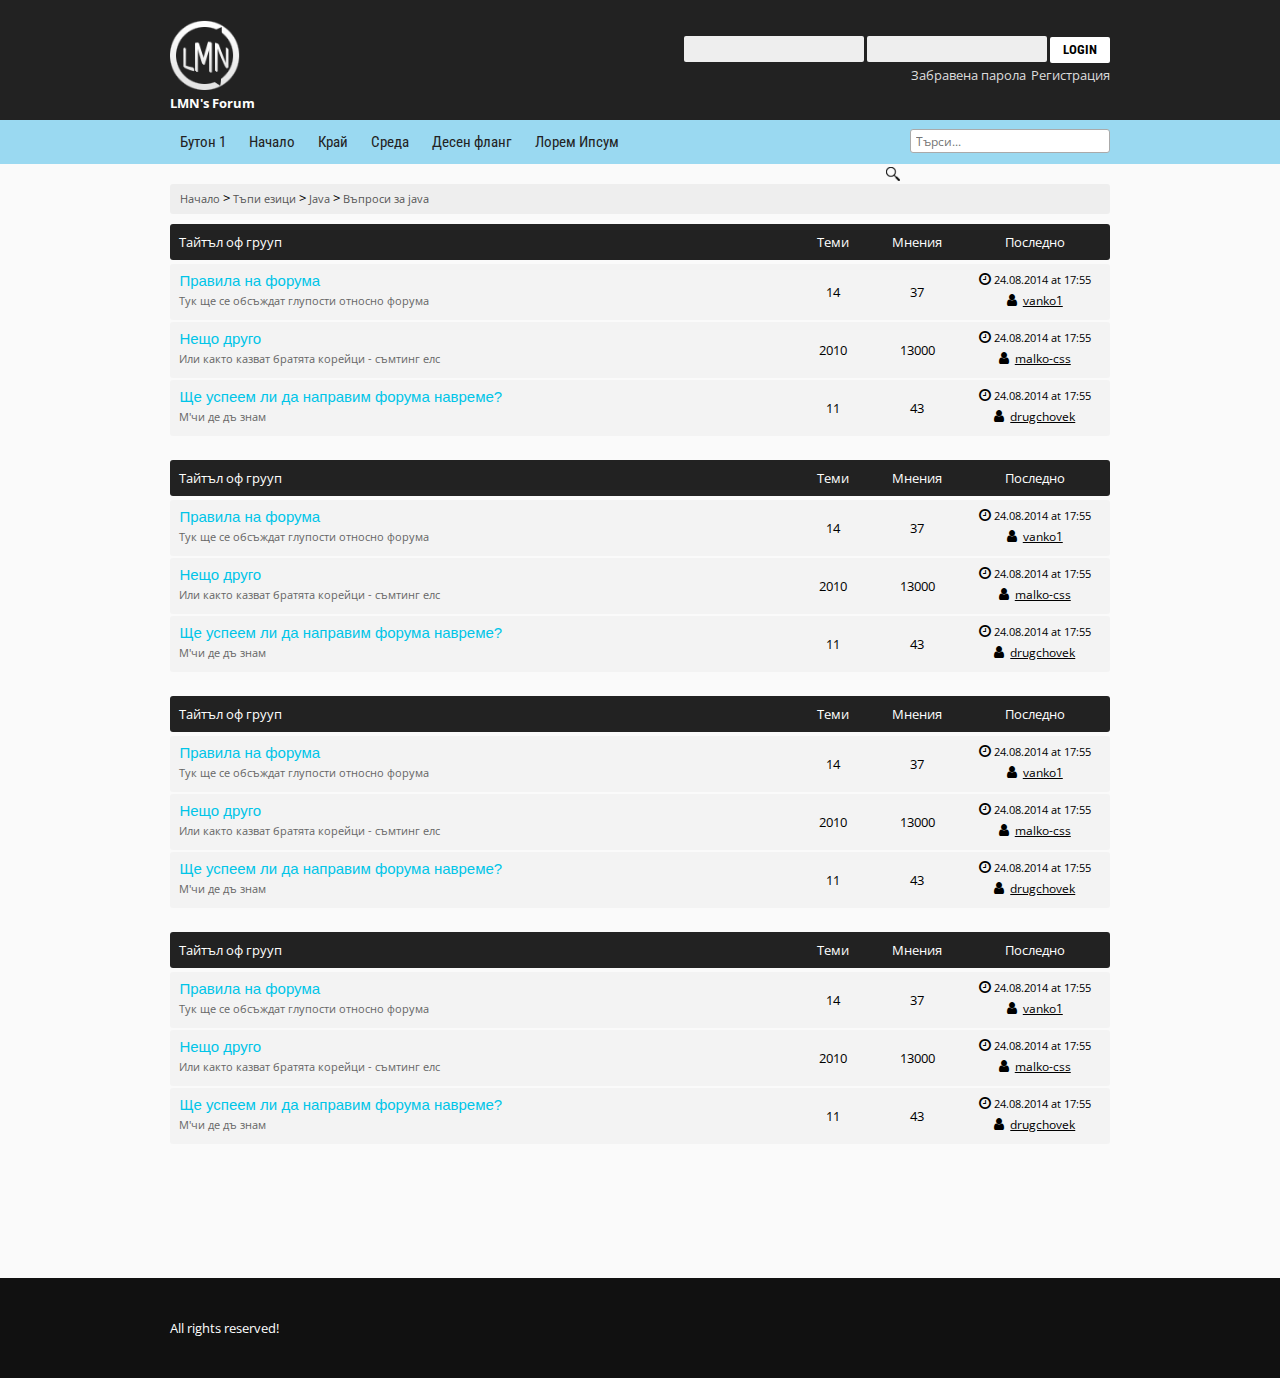
<file: Design/index.html>
<!DOCTYPE html>
<html>
<head lang="en">
    <meta charset="UTF-8">
    <link rel="stylesheet" type="text/css" href="styles/style.css">
    <link rel="stylesheet" type="text/css" href="styles/header-styles.css">
    <link rel="stylesheet" type="text/css" href="styles/nav-styles.css">
    <link rel="stylesheet" type="text/css" href="styles/main-style.css">
    <link rel="stylesheet" type="text/css" href="styles/responsive.css">
    <link href="//maxcdn.bootstrapcdn.com/font-awesome/4.1.0/css/font-awesome.min.css" rel="stylesheet">

    <link href='http://fonts.googleapis.com/css?family=Open+Sans' rel='stylesheet' type='text/css'>
    <title><?php ?></title>
</head>
<body>

<header>
    <div id="head-content">
        <div id="logo">
            <a href="#"><img src="images/samplelogo.png"></a>
            <h3>LMN's Forum</h3>
        </div>
        <div id="head-login">
            <form method="post">
                <label></label>
                <input type="text" name="username" id="username">
                <input type="password" name="password" id="password">
                <input type="submit" name="submit" id="submit" value="Login">
                <br>
                <span><a href="#">Регистрация</a></span>
                <span><a href="#">Забравена парола</a></span>
            </form>

        </div>
    </div>
</header>

<!-- ------------------------------------------ -->

<nav>
    <div id="nav-content">
        <ul>
            <li><a href="#">Бутон 1</a></li>
            <li><a href="#">Начало</a></li>
            <li><a href="#">Край</a></li>
            <li><a href="#">Среда</a></li>
            <li><a href="#">Десен фланг</a></li>
            <li><a href="#">Лорем Ипсум</a></li>
        </ul>
        <div class="search-holder">
            <form>
                <input type="text" name="search" placeholder="Търси...">
                <input type="submit" name="search" value= " ">
            </form>
        </div>
    </div>
</nav>

<!-- ------------------------------------------ -->

<main>
    <div id="where-am-i">
        <ul>
            <li><a href="#">Начало</a></li> >
            <li><a href="#">Тъпи езици</a></li> >
            <li><a href="#">Java</a></li> >
            <li><a href="#">Въпроси за java</a></li>
        </ul>
    </div>
    <div id="forum">
        <ul class="group">
            <li class="group-head">
                <ul>
                    <li>Тайтъл оф грууп</li>
                    <li>Теми</li>
                    <li>Мнения</li>
                    <li>Последно</li>
                </ul>
            </li>
            <li class="group-body">
                <ul>
                    <li>
                        <h3><a href="#">Правила на форума</a></h3>
                        <span>Тук ще се обсъждат глупости относно форума</span>
                    </li>
                    <li>14</li>
                    <li>37</li>
                    <li>
                        <span class="date-of-last"><span class="fa fa-clock-o"></span>24.08.2014 at 17:55</span>
                        <span class="user-of-last"><span class="fa fa-user"></span> <a href="#">vanko1</a></span>
                    </li>
                </ul>
                <ul>
                    <li>
                        <h3><a href="#">Нещо друго</a></h3>
                        <span>Или както казват братята корейци - съмтинг елс</span>
                    </li>
                    <li>2010</li>
                    <li>13000</li>
                    <li>
                        <span class="date-of-last"><span class="fa fa-clock-o"></span>24.08.2014 at 17:55</span>
                        <span class="user-of-last"><span class="fa fa-user"></span> <a href="#">malko-css</a></span>
                    </li>
                </ul>
                <ul>
                    <li>
                        <h3><a href="#">Ще успеем ли да направим форума навреме?</a></h3>
                        <span>М'чи де дъ знам</span>
                    </li>
                    <li>11</li>
                    <li>43</li>
                    <li>
                        <span class="date-of-last"><span class="fa fa-clock-o"></span>24.08.2014 at 17:55</span>
                        <span class="user-of-last"><span class="fa fa-user"></span> <a href="#">drugchovek</a></span>
                    </li>
                </ul>


            </li>
            <li class="group-foot"></li>
        </ul>
        <ul class="group">
            <li class="group-head">
                <ul>
                    <li>Тайтъл оф грууп</li>
                    <li>Теми</li>
                    <li>Мнения</li>
                    <li>Последно</li>
                </ul>
            </li>
            <li class="group-body">
                <ul>
                    <li>
                        <h3><a href="#">Правила на форума</a></h3>
                        <span>Тук ще се обсъждат глупости относно форума</span>
                    </li>
                    <li>14</li>
                    <li>37</li>
                    <li>
                        <span class="date-of-last"><span class="fa fa-clock-o"></span>24.08.2014 at 17:55</span>
                        <span class="user-of-last"><span class="fa fa-user"></span> <a href="#">vanko1</a></span>
                    </li>
                </ul>
                <ul>
                    <li>
                        <h3><a href="#">Нещо друго</a></h3>
                        <span>Или както казват братята корейци - съмтинг елс</span>
                    </li>
                    <li>2010</li>
                    <li>13000</li>
                    <li>
                        <span class="date-of-last"><span class="fa fa-clock-o"></span>24.08.2014 at 17:55</span>
                        <span class="user-of-last"><span class="fa fa-user"></span> <a href="#">malko-css</a></span>
                    </li>
                </ul>
                <ul>
                    <li>
                        <h3><a href="#">Ще успеем ли да направим форума навреме?</a></h3>
                        <span>М'чи де дъ знам</span>
                    </li>
                    <li>11</li>
                    <li>43</li>
                    <li>
                        <span class="date-of-last"><span class="fa fa-clock-o"></span>24.08.2014 at 17:55</span>
                        <span class="user-of-last"><span class="fa fa-user"></span> <a href="#">drugchovek</a></span>
                    </li>
                </ul>


            </li>
            <li class="group-foot"></li>
        </ul>
        <ul class="group">
            <li class="group-head">
                <ul>
                    <li>Тайтъл оф грууп</li>
                    <li>Теми</li>
                    <li>Мнения</li>
                    <li>Последно</li>
                </ul>
            </li>
            <li class="group-body">
                <ul>
                    <li>
                        <h3><a href="#">Правила на форума</a></h3>
                        <span>Тук ще се обсъждат глупости относно форума</span>
                    </li>
                    <li>14</li>
                    <li>37</li>
                    <li>
                        <span class="date-of-last"><span class="fa fa-clock-o"></span>24.08.2014 at 17:55</span>
                        <span class="user-of-last"><span class="fa fa-user"></span> <a href="#">vanko1</a></span>
                    </li>
                </ul>
                <ul>
                    <li>
                        <h3><a href="#">Нещо друго</a></h3>
                        <span>Или както казват братята корейци - съмтинг елс</span>
                    </li>
                    <li>2010</li>
                    <li>13000</li>
                    <li>
                        <span class="date-of-last"><span class="fa fa-clock-o"></span>24.08.2014 at 17:55</span>
                        <span class="user-of-last"><span class="fa fa-user"></span> <a href="#">malko-css</a></span>
                    </li>
                </ul>
                <ul>
                    <li>
                        <h3><a href="#">Ще успеем ли да направим форума навреме?</a></h3>
                        <span>М'чи де дъ знам</span>
                    </li>
                    <li>11</li>
                    <li>43</li>
                    <li>
                        <span class="date-of-last"><span class="fa fa-clock-o"></span>24.08.2014 at 17:55</span>
                        <span class="user-of-last"><span class="fa fa-user"></span> <a href="#">drugchovek</a></span>
                    </li>
                </ul>


            </li>
            <li class="group-foot"></li>
        </ul>
        <ul class="group">
            <li class="group-head">
                <ul>
                    <li>Тайтъл оф грууп</li>
                    <li>Теми</li>
                    <li>Мнения</li>
                    <li>Последно</li>
                </ul>
            </li>
            <li class="group-body">
                <ul>
                    <li>
                        <h3><a href="#">Правила на форума</a></h3>
                        <span>Тук ще се обсъждат глупости относно форума</span>
                    </li>
                    <li>14</li>
                    <li>37</li>
                    <li>
                        <span class="date-of-last"><span class="fa fa-clock-o"></span>24.08.2014 at 17:55</span>
                        <span class="user-of-last"><span class="fa fa-user"></span> <a href="#">vanko1</a></span>
                    </li>
                </ul>
                <ul>
                    <li>
                        <h3><a href="#">Нещо друго</a></h3>
                        <span>Или както казват братята корейци - съмтинг елс</span>
                    </li>
                    <li>2010</li>
                    <li>13000</li>
                    <li>
                        <span class="date-of-last"><span class="fa fa-clock-o"></span>24.08.2014 at 17:55</span>
                        <span class="user-of-last"><span class="fa fa-user"></span> <a href="#">malko-css</a></span>
                    </li>
                </ul>
                <ul>
                    <li>
                        <h3><a href="#">Ще успеем ли да направим форума навреме?</a></h3>
                        <span>М'чи де дъ знам</span>
                    </li>
                    <li>11</li>
                    <li>43</li>
                    <li>
                        <span class="date-of-last"><span class="fa fa-clock-o"></span>24.08.2014 at 17:55</span>
                        <span class="user-of-last"><span class="fa fa-user"></span> <a href="#">drugchovek</a></span>
                    </li>
                </ul>


            </li>
            <li class="group-foot"></li>
        </ul>


    </div>
</main>

<!-- ------------------------------------------ -->

<footer>
    <div id="foot-content">
        All rights reserved!
    </div>
</footer>

</body>
</html>
</file>
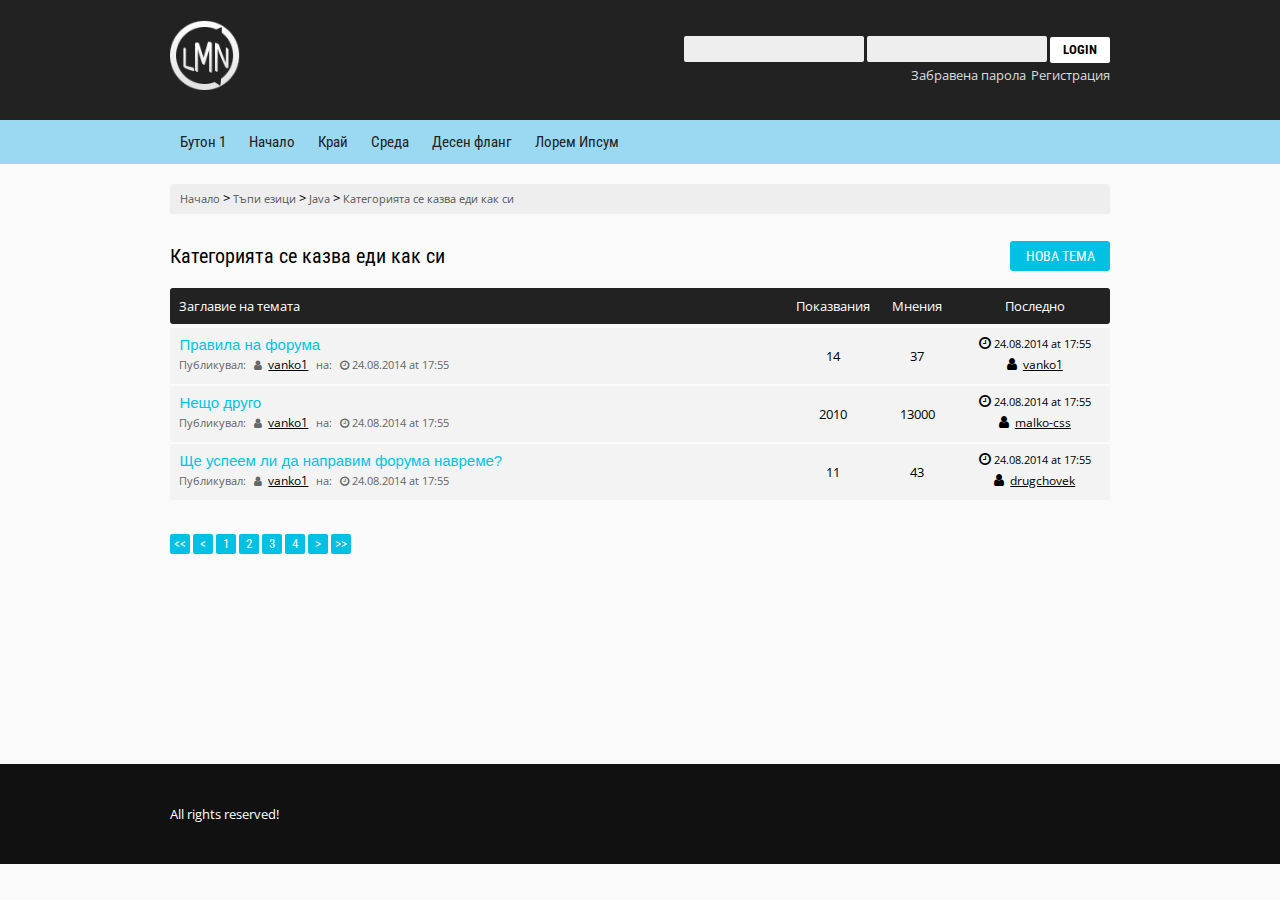
<file: Design/category.html>
<!DOCTYPE html>
<html>
<head lang="en">
    <meta charset="UTF-8">
    <link rel="stylesheet" type="text/css" href="styles/style.css">
    <link rel="stylesheet" type="text/css" href="styles/header-styles.css">
    <link rel="stylesheet" type="text/css" href="styles/nav-styles.css">
    <link rel="stylesheet" type="text/css" href="styles/main-style.css">
    <link rel="stylesheet" type="text/css" href="styles/responsive.css">
    <link href="//maxcdn.bootstrapcdn.com/font-awesome/4.1.0/css/font-awesome.min.css" rel="stylesheet">

    <link href='http://fonts.googleapis.com/css?family=Open+Sans' rel='stylesheet' type='text/css'>
    <title>This is our layout</title>
</head>
<body>

<header>
    <div id="head-content">
        <div id="logo">
            <a href="#"><img src="images/samplelogo.png"></a>
        </div>
        <div id="head-login">
            <form method="post">
                <label></label>
                <input type="text" name="username" id="username">
                <input type="password" name="password" id="password">
                <input type="submit" name="submit" id="submit" value="Login">
                <br>
                <span><a href="#">Регистрация</a></span>
                <span><a href="#">Забравена парола</a></span>
            </form>

        </div>
    </div>
</header>

<!-- ------------------------------------------ -->

<nav>
    <div id="nav-content">
        <ul>
            <li><a href="#">Бутон 1</a></li>
            <li><a href="#">Начало</a></li>
            <li><a href="#">Край</a></li>
            <li><a href="#">Среда</a></li>
            <li><a href="#">Десен фланг</a></li>
            <li><a href="#">Лорем Ипсум</a></li>
        </ul>
    </div>
</nav>

<!-- ------------------------------------------ -->

<main>
    <div id="where-am-i">
        <ul>
            <li><a href="#">Начало</a></li> >
            <li><a href="#">Тъпи езици</a></li> >
            <li><a href="#">Java</a></li> >
            <li><a href="#">Категорията се казва еди как си</a></li>
        </ul>
    </div>
    <h2 class="category-title">Категорията се казва еди как си</h2>
    <div class="button-holder">
        <a href="#">Нова тема</a>
    </div>
    <div id="forum">
        <ul class="group">
            <li class="group-head">
                <ul>
                    <li>Заглавие на темата</li>
                    <li>Показвания</li>
                    <li>Мнения</li>
                    <li>Последно</li>
                </ul>
            </li>
            <li class="group-body">
                <ul>
                    <li>
                        <h3><a href="#">Правила на форума</a></h3>
                        <span>Публикувал: <span class="user-of-last inlines"><span class="fa fa-user"></span> <a href="#">vanko1</a></span> на: <span class="date-of-last inlines"><span class="fa fa-clock-o"></span>24.08.2014 at 17:55</span></span>
                    </li>
                    <li>14</li>
                    <li>37</li>
                    <li>
                        <span class="date-of-last"><span class="fa fa-clock-o"></span>24.08.2014 at 17:55</span>
                        <span class="user-of-last"><span class="fa fa-user"></span> <a href="#">vanko1</a></span>
                    </li>
                </ul>
                <ul>
                    <li>
                        <h3><a href="#">Нещо друго</a></h3>
                        <span>Публикувал: <span class="user-of-last inlines"><span class="fa fa-user"></span> <a href="#">vanko1</a></span> на: <span class="date-of-last inlines"><span class="fa fa-clock-o"></span>24.08.2014 at 17:55</span></span>
                    </li>
                    <li>2010</li>
                    <li>13000</li>
                    <li>
                        <span class="date-of-last"><span class="fa fa-clock-o"></span>24.08.2014 at 17:55</span>
                        <span class="user-of-last"><span class="fa fa-user"></span> <a href="#">malko-css</a></span>
                    </li>
                </ul>
                <ul>
                    <li>
                        <h3><a href="#">Ще успеем ли да направим форума навреме?</a></h3>
                        <span>Публикувал: <span class="user-of-last inlines"><span class="fa fa-user"></span> <a href="#">vanko1</a></span> на: <span class="date-of-last inlines"><span class="fa fa-clock-o"></span>24.08.2014 at 17:55</span></span>
                    </li>
                    <li>11</li>
                    <li>43</li>
                    <li>
                        <span class="date-of-last"><span class="fa fa-clock-o"></span>24.08.2014 at 17:55</span>
                        <span class="user-of-last"><span class="fa fa-user"></span> <a href="#">drugchovek</a></span>
                    </li>
                </ul>


            </li>
            <li class="group-foot"></li>
        </ul>
    </div>
    <div class="pages">
        <ul>
            <li><a href="#"><<</a></li>
            <li><a href="#"><</a></li>
            <li><a href="#">1</a></li>
            <li><a href="#">2</a></li>
            <li><a href="#">3</a></li>
            <li><a href="#">4</a></li>
            <li><a href="#">></a></li>
            <li><a href="#">>></a></li>
        </ul>
    </div>
</main>

<!-- ------------------------------------------ -->

<footer>
    <div id="foot-content">
        All rights reserved!
    </div>
</footer>

</body>
</html>
</file>
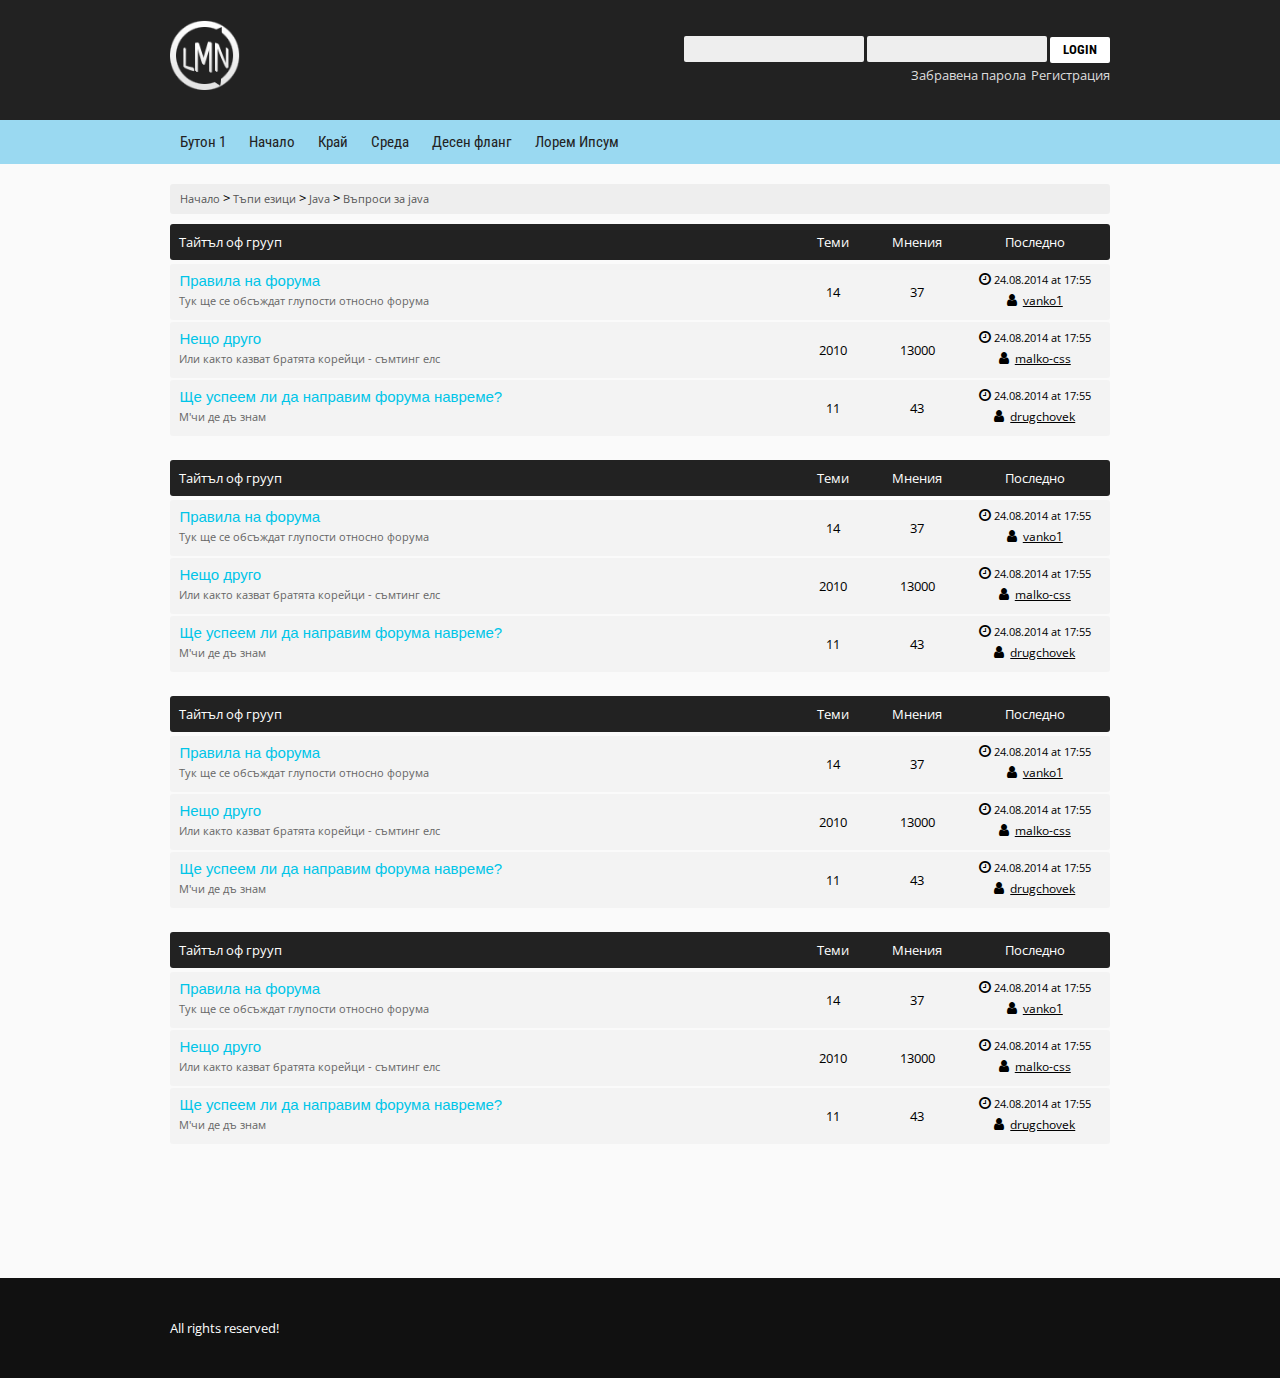
<file: Design/layout.html>
<!DOCTYPE html>
<html>
<head lang="en">
    <meta charset="UTF-8">
    <link rel="stylesheet" type="text/css" href="styles/style.css">
    <link rel="stylesheet" type="text/css" href="styles/header-styles.css">
    <link rel="stylesheet" type="text/css" href="styles/nav-styles.css">
    <link rel="stylesheet" type="text/css" href="styles/main-style.css">
    <link href="//maxcdn.bootstrapcdn.com/font-awesome/4.1.0/css/font-awesome.min.css" rel="stylesheet">

    <link href='http://fonts.googleapis.com/css?family=Open+Sans' rel='stylesheet' type='text/css'>
    <title>This is our layout</title>
</head>
<body>

<header>
    <div id="head-content">
        <div id="logo">
            <a href="#"><img src="images/samplelogo.png"></a>
        </div>
        <div id="head-login">
            <form method="post">
                <label></label>
                <input type="text" name="username" id="username">
                <input type="password" name="password" id="password">
                <input type="submit" name="submit" id="submit" value="Login">
                <br>
                <span><a href="#">Регистрация</a></span>
                <span><a href="#">Забравена парола</a></span>
            </form>

        </div>
    </div>
</header>

<!-- ------------------------------------------ -->

<nav>
    <div id="nav-content">
        <ul>
            <li><a href="#">Бутон 1</a></li>
            <li><a href="#">Начало</a></li>
            <li><a href="#">Край</a></li>
            <li><a href="#">Среда</a></li>
            <li><a href="#">Десен фланг</a></li>
            <li><a href="#">Лорем Ипсум</a></li>
        </ul>
    </div>
</nav>

<!-- ------------------------------------------ -->

<main>
    <div id="where-am-i">
        <ul>
            <li><a href="#">Начало</a></li> >
            <li><a href="#">Тъпи езици</a></li> >
            <li><a href="#">Java</a></li> >
            <li><a href="#">Въпроси за java</a></li>
        </ul>
    </div>
    <div id="forum">
        <ul class="group">
            <li class="group-head">
                <ul>
                    <li>Тайтъл оф грууп</li>
                    <li>Теми</li>
                    <li>Мнения</li>
                    <li>Последно</li>
                </ul>
            </li>
            <li class="group-body">
                <ul>
                    <li>
                        <h3><a href="#">Правила на форума</a></h3>
                        <span>Тук ще се обсъждат глупости относно форума</span>
                    </li>
                    <li>14</li>
                    <li>37</li>
                    <li>
                        <span class="date-of-last"><span class="fa fa-clock-o"></span>24.08.2014 at 17:55</span>
                        <span class="user-of-last"><span class="fa fa-user"></span> <a href="#">vanko1</a></span>
                    </li>
                </ul>
                <ul>
                    <li>
                        <h3><a href="#">Нещо друго</a></h3>
                        <span>Или както казват братята корейци - съмтинг елс</span>
                    </li>
                    <li>2010</li>
                    <li>13000</li>
                    <li>
                        <span class="date-of-last"><span class="fa fa-clock-o"></span>24.08.2014 at 17:55</span>
                        <span class="user-of-last"><span class="fa fa-user"></span> <a href="#">malko-css</a></span>
                    </li>
                </ul>
                <ul>
                    <li>
                        <h3><a href="#">Ще успеем ли да направим форума навреме?</a></h3>
                        <span>М'чи де дъ знам</span>
                    </li>
                    <li>11</li>
                    <li>43</li>
                    <li>
                        <span class="date-of-last"><span class="fa fa-clock-o"></span>24.08.2014 at 17:55</span>
                        <span class="user-of-last"><span class="fa fa-user"></span> <a href="#">drugchovek</a></span>
                    </li>
                </ul>


            </li>
            <li class="group-foot"></li>
        </ul>
        <ul class="group">
            <li class="group-head">
                <ul>
                    <li>Тайтъл оф грууп</li>
                    <li>Теми</li>
                    <li>Мнения</li>
                    <li>Последно</li>
                </ul>
            </li>
            <li class="group-body">
                <ul>
                    <li>
                        <h3><a href="#">Правила на форума</a></h3>
                        <span>Тук ще се обсъждат глупости относно форума</span>
                    </li>
                    <li>14</li>
                    <li>37</li>
                    <li>
                        <span class="date-of-last"><span class="fa fa-clock-o"></span>24.08.2014 at 17:55</span>
                        <span class="user-of-last"><span class="fa fa-user"></span> <a href="#">vanko1</a></span>
                    </li>
                </ul>
                <ul>
                    <li>
                        <h3><a href="#">Нещо друго</a></h3>
                        <span>Или както казват братята корейци - съмтинг елс</span>
                    </li>
                    <li>2010</li>
                    <li>13000</li>
                    <li>
                        <span class="date-of-last"><span class="fa fa-clock-o"></span>24.08.2014 at 17:55</span>
                        <span class="user-of-last"><span class="fa fa-user"></span> <a href="#">malko-css</a></span>
                    </li>
                </ul>
                <ul>
                    <li>
                        <h3><a href="#">Ще успеем ли да направим форума навреме?</a></h3>
                        <span>М'чи де дъ знам</span>
                    </li>
                    <li>11</li>
                    <li>43</li>
                    <li>
                        <span class="date-of-last"><span class="fa fa-clock-o"></span>24.08.2014 at 17:55</span>
                        <span class="user-of-last"><span class="fa fa-user"></span> <a href="#">drugchovek</a></span>
                    </li>
                </ul>


            </li>
            <li class="group-foot"></li>
        </ul>
        <ul class="group">
            <li class="group-head">
                <ul>
                    <li>Тайтъл оф грууп</li>
                    <li>Теми</li>
                    <li>Мнения</li>
                    <li>Последно</li>
                </ul>
            </li>
            <li class="group-body">
                <ul>
                    <li>
                        <h3><a href="#">Правила на форума</a></h3>
                        <span>Тук ще се обсъждат глупости относно форума</span>
                    </li>
                    <li>14</li>
                    <li>37</li>
                    <li>
                        <span class="date-of-last"><span class="fa fa-clock-o"></span>24.08.2014 at 17:55</span>
                        <span class="user-of-last"><span class="fa fa-user"></span> <a href="#">vanko1</a></span>
                    </li>
                </ul>
                <ul>
                    <li>
                        <h3><a href="#">Нещо друго</a></h3>
                        <span>Или както казват братята корейци - съмтинг елс</span>
                    </li>
                    <li>2010</li>
                    <li>13000</li>
                    <li>
                        <span class="date-of-last"><span class="fa fa-clock-o"></span>24.08.2014 at 17:55</span>
                        <span class="user-of-last"><span class="fa fa-user"></span> <a href="#">malko-css</a></span>
                    </li>
                </ul>
                <ul>
                    <li>
                        <h3><a href="#">Ще успеем ли да направим форума навреме?</a></h3>
                        <span>М'чи де дъ знам</span>
                    </li>
                    <li>11</li>
                    <li>43</li>
                    <li>
                        <span class="date-of-last"><span class="fa fa-clock-o"></span>24.08.2014 at 17:55</span>
                        <span class="user-of-last"><span class="fa fa-user"></span> <a href="#">drugchovek</a></span>
                    </li>
                </ul>


            </li>
            <li class="group-foot"></li>
        </ul>
        <ul class="group">
            <li class="group-head">
                <ul>
                    <li>Тайтъл оф грууп</li>
                    <li>Теми</li>
                    <li>Мнения</li>
                    <li>Последно</li>
                </ul>
            </li>
            <li class="group-body">
                <ul>
                    <li>
                        <h3><a href="#">Правила на форума</a></h3>
                        <span>Тук ще се обсъждат глупости относно форума</span>
                    </li>
                    <li>14</li>
                    <li>37</li>
                    <li>
                        <span class="date-of-last"><span class="fa fa-clock-o"></span>24.08.2014 at 17:55</span>
                        <span class="user-of-last"><span class="fa fa-user"></span> <a href="#">vanko1</a></span>
                    </li>
                </ul>
                <ul>
                    <li>
                        <h3><a href="#">Нещо друго</a></h3>
                        <span>Или както казват братята корейци - съмтинг елс</span>
                    </li>
                    <li>2010</li>
                    <li>13000</li>
                    <li>
                        <span class="date-of-last"><span class="fa fa-clock-o"></span>24.08.2014 at 17:55</span>
                        <span class="user-of-last"><span class="fa fa-user"></span> <a href="#">malko-css</a></span>
                    </li>
                </ul>
                <ul>
                    <li>
                        <h3><a href="#">Ще успеем ли да направим форума навреме?</a></h3>
                        <span>М'чи де дъ знам</span>
                    </li>
                    <li>11</li>
                    <li>43</li>
                    <li>
                        <span class="date-of-last"><span class="fa fa-clock-o"></span>24.08.2014 at 17:55</span>
                        <span class="user-of-last"><span class="fa fa-user"></span> <a href="#">drugchovek</a></span>
                    </li>
                </ul>


            </li>
            <li class="group-foot"></li>
        </ul>


    </div>
</main>

<!-- ------------------------------------------ -->

<footer>
    <div id="foot-content">
        All rights reserved!
    </div>
</footer>

</body>
</html>
</file>
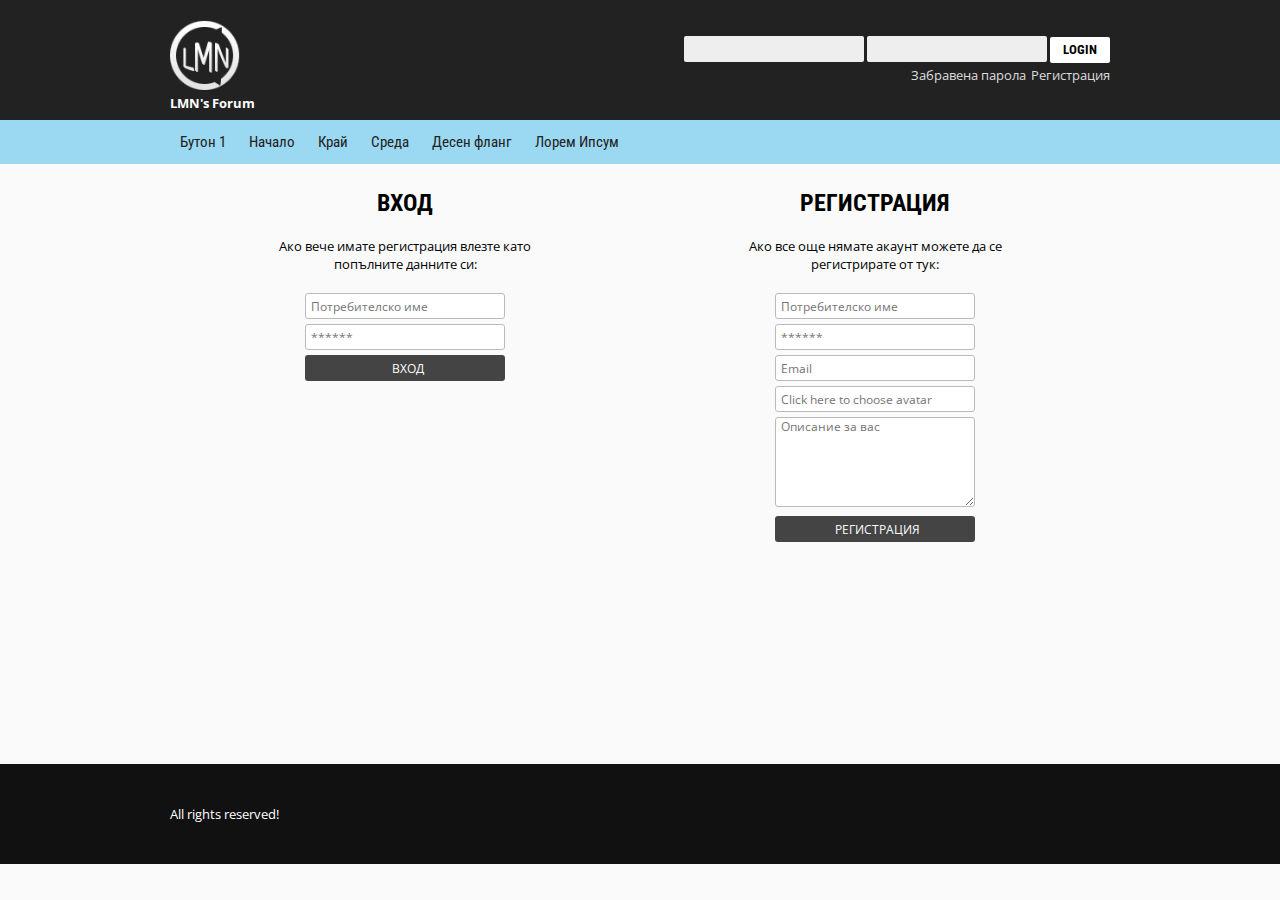
<file: Design/login.html>
<!DOCTYPE html>
<html>
<head lang="en">
    <meta charset="UTF-8">
    <link rel="stylesheet" type="text/css" href="styles/style.css">
    <link rel="stylesheet" type="text/css" href="styles/header-styles.css">
    <link rel="stylesheet" type="text/css" href="styles/nav-styles.css">
    <link rel="stylesheet" type="text/css" href="styles/main-style.css">
    <link rel="stylesheet" type="text/css" href="styles/post-style.css">
    <link rel="stylesheet" type="text/css" href="styles/responsive.css">
    <link href="//maxcdn.bootstrapcdn.com/font-awesome/4.1.0/css/font-awesome.min.css" rel="stylesheet">

    <link href='http://fonts.googleapis.com/css?family=Open+Sans' rel='stylesheet' type='text/css'>
    <title><?php ?></title>
</head>
<body>

<header>
    <div id="head-content">
        <div id="logo">
            <a href="#"><img src="images/samplelogo.png"></a>
            <h3>LMN's Forum</h3>
        </div>
        <div id="head-login">
            <form method="post">
                <label></label>
                <input type="text" name="username" id="username">
                <input type="password" name="password" id="password">
                <input type="submit" name="submit" id="submit" value="Login">
                <br>
                <span><a href="#">Регистрация</a></span>
                <span><a href="#">Забравена парола</a></span>
            </form>

        </div>
    </div>
</header>

<!-- ------------------------------------------ -->

<nav>
    <div id="nav-content">
        <ul>
            <li><a href="#">Бутон 1</a></li>
            <li><a href="#">Начало</a></li>
            <li><a href="#">Край</a></li>
            <li><a href="#">Среда</a></li>
            <li><a href="#">Десен фланг</a></li>
            <li><a href="#">Лорем Ипсум</a></li>
        </ul>
    </div>
</nav>

<!-- ------------------------------------------ -->

<main>
    <div>

    <!--<h2 class="category-title">ЛОГИН / РЕГИСТРАЦИЯ</h2>-->
    <div id="forum">
        <form action="post" class="login-registration">
            <h2 class="form-title">ВХОД</h2>
            <p>Ако вече имате регистрация влезте като попълните данните си:</p>
            <input type="text" name="username" placeholder="Потребителско име"><br />
            <input type="password" name="password" placeholder="******"><br />
            <input type="submit" name="submit" value="ВХОД">
        </form>
        <form action="post" class="login-registration">
            <h2 class="form-title">РЕГИСТРАЦИЯ</h2>
            <p>Ако все още нямате акаунт можете да се регистрирате от тук:</p>
            <input type="text" name="username" placeholder="Потребителско име"><br />
            <input type="password" name="password" placeholder="******"><br />
            <input type="email" name="password" placeholder="Email"><br />
            <div class="file-holder">
                <input type="file" name="avatar">
                <input type="text" name="avatar" placeholder="Click here to choose avatar">
            </div>
            <textarea placeholder="Описание за вас"></textarea><br>
            <input type="submit" name="submit" value="РЕГИСТРАЦИЯ">
        </form>
    </div>
    </div>
</main>

<!-- ------------------------------------------ -->

<footer>
    <div id="foot-content">
        All rights reserved!
    </div>
</footer>

</body>
</html>
</file>
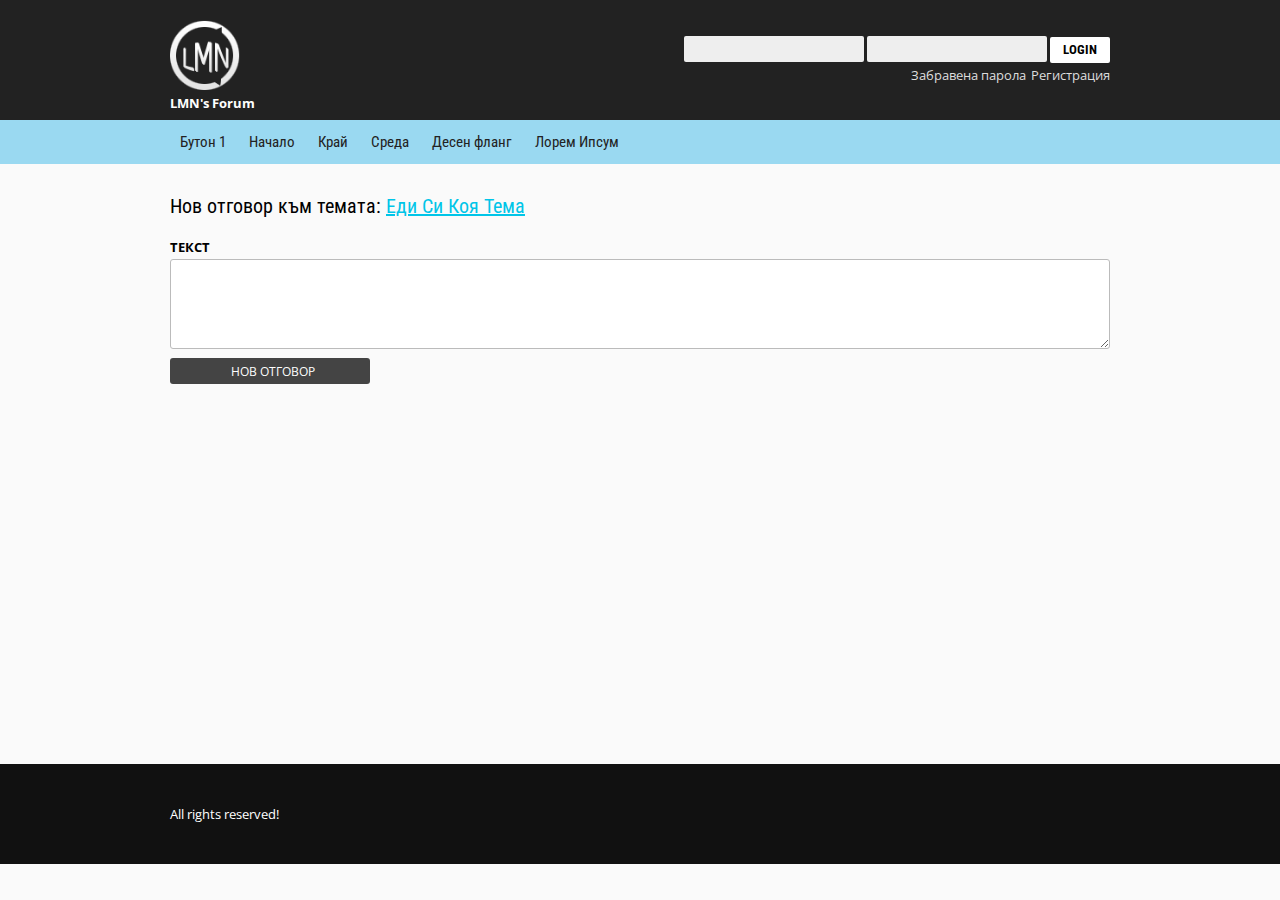
<file: Design/new-response.html>
<!DOCTYPE html>
<html>
<head lang="en">
    <meta charset="UTF-8">
    <link rel="stylesheet" type="text/css" href="styles/style.css">
    <link rel="stylesheet" type="text/css" href="styles/header-styles.css">
    <link rel="stylesheet" type="text/css" href="styles/nav-styles.css">
    <link rel="stylesheet" type="text/css" href="styles/main-style.css">
    <link rel="stylesheet" type="text/css" href="styles/post-style.css">
    <link rel="stylesheet" type="text/css" href="styles/responsive.css">
    <link rel="stylesheet" type="text/css" href="styles/posttopicnew.css">
    <link href="//maxcdn.bootstrapcdn.com/font-awesome/4.1.0/css/font-awesome.min.css" rel="stylesheet">

    <link href='http://fonts.googleapis.com/css?family=Open+Sans' rel='stylesheet' type='text/css'>
    <title><?php ?></title>
</head>
<body>

<header>
    <div id="head-content">
        <div id="logo">
            <a href="#"><img src="images/samplelogo.png"></a>
            <h3>LMN's Forum</h3>
        </div>
        <div id="head-login">
            <form method="post">
                <label></label>
                <input type="text" name="username" id="username">
                <input type="password" name="password" id="password">
                <input type="submit" name="submit" id="submit" value="Login">
                <br>
                <span><a href="#">Регистрация</a></span>
                <span><a href="#">Забравена парола</a></span>
            </form>

        </div>
    </div>
</header>

<!-- ------------------------------------------ -->

<nav>
    <div id="nav-content">
        <ul>
            <li><a href="#">Бутон 1</a></li>
            <li><a href="#">Начало</a></li>
            <li><a href="#">Край</a></li>
            <li><a href="#">Среда</a></li>
            <li><a href="#">Десен фланг</a></li>
            <li><a href="#">Лорем Ипсум</a></li>
        </ul>
    </div>
</nav>

<!-- ------------------------------------------ -->

<main>
    <div>

        <h2 class="category-title">Нов отговор към темата: <a href="#" class="bluetext">Еди Си Коя Тема</a> </h2>
        <div id="forum">
            <form action="post" class="new-topic">
                <div>Текст</div>
                <textarea></textarea>
                <input type="submit" name="submit" value="НОВ ОТГОВОР">
            </form>

        </div>
    </div>
</main>

<!-- ------------------------------------------ -->

<footer>
    <div id="foot-content">
        All rights reserved!
    </div>
</footer>

</body>
</html>
</file>
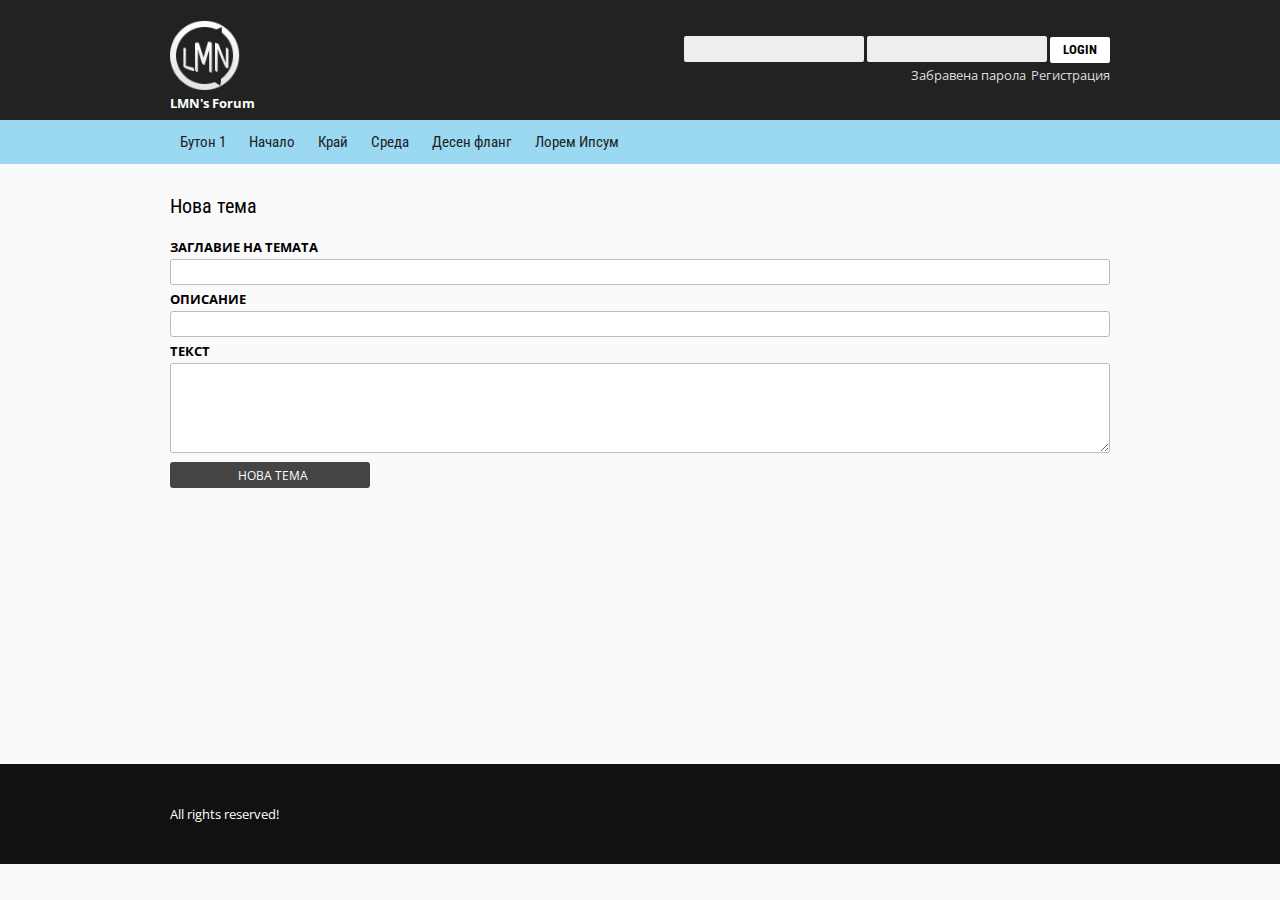
<file: Design/new-topic.html>
<!DOCTYPE html>
<html>
<head lang="en">
    <meta charset="UTF-8">
    <link rel="stylesheet" type="text/css" href="styles/style.css">
    <link rel="stylesheet" type="text/css" href="styles/header-styles.css">
    <link rel="stylesheet" type="text/css" href="styles/nav-styles.css">
    <link rel="stylesheet" type="text/css" href="styles/main-style.css">
    <link rel="stylesheet" type="text/css" href="styles/post-style.css">
    <link rel="stylesheet" type="text/css" href="styles/responsive.css">
    <link rel="stylesheet" type="text/css" href="styles/posttopicnew.css">
    <link href="//maxcdn.bootstrapcdn.com/font-awesome/4.1.0/css/font-awesome.min.css" rel="stylesheet">

    <link href='http://fonts.googleapis.com/css?family=Open+Sans' rel='stylesheet' type='text/css'>
    <title><?php ?></title>
</head>
<body>

<header>
    <div id="head-content">
        <div id="logo">
            <a href="#"><img src="images/samplelogo.png"></a>
            <h3>LMN's Forum</h3>
        </div>
        <div id="head-login">
            <form method="post">
                <label></label>
                <input type="text" name="username" id="username">
                <input type="password" name="password" id="password">
                <input type="submit" name="submit" id="submit" value="Login">
                <br>
                <span><a href="#">Регистрация</a></span>
                <span><a href="#">Забравена парола</a></span>
            </form>

        </div>
    </div>
</header>

<!-- ------------------------------------------ -->

<nav>
    <div id="nav-content">
        <ul>
            <li><a href="#">Бутон 1</a></li>
            <li><a href="#">Начало</a></li>
            <li><a href="#">Край</a></li>
            <li><a href="#">Среда</a></li>
            <li><a href="#">Десен фланг</a></li>
            <li><a href="#">Лорем Ипсум</a></li>
        </ul>
    </div>
</nav>

<!-- ------------------------------------------ -->

<main>
    <div>

        <h2 class="category-title">Нова тема</h2>
        <div id="forum">
            <form action="post" class="new-topic">
                <div>Заглавие на темата</div>
                <input type="text" name="title"><br />
                <div>Описание</div>
                <input type="text" name="short"><br />
                <div>Текст</div>
                <textarea></textarea>
                <input type="submit" name="submit" value="НОВА ТЕМА">
            </form>

        </div>
    </div>
</main>

<!-- ------------------------------------------ -->

<footer>
    <div id="foot-content">
        All rights reserved!
    </div>
</footer>

</body>
</html>
</file>
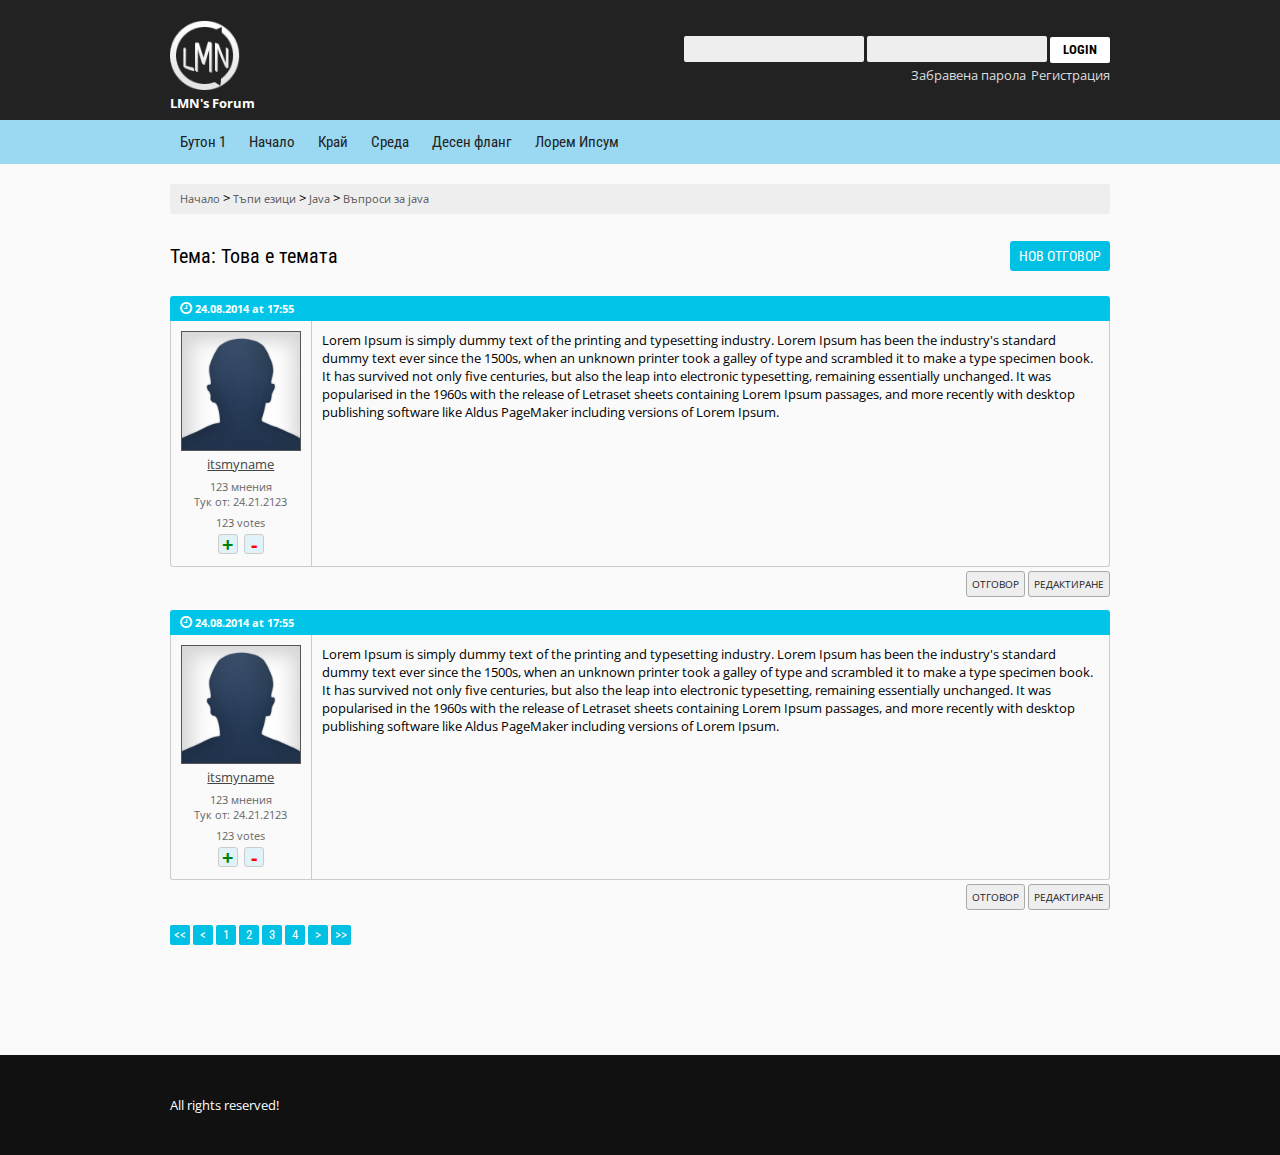
<file: Design/post.html>
<!DOCTYPE html>
<html>
<head lang="en">
    <meta charset="UTF-8">
    <link rel="stylesheet" type="text/css" href="styles/style.css">
    <link rel="stylesheet" type="text/css" href="styles/header-styles.css">
    <link rel="stylesheet" type="text/css" href="styles/nav-styles.css">
    <link rel="stylesheet" type="text/css" href="styles/main-style.css">
    <link rel="stylesheet" type="text/css" href="styles/post-style.css">
    <link rel="stylesheet" type="text/css" href="styles/responsive.css">
    <link href="//maxcdn.bootstrapcdn.com/font-awesome/4.1.0/css/font-awesome.min.css" rel="stylesheet">

    <link href='http://fonts.googleapis.com/css?family=Open+Sans' rel='stylesheet' type='text/css'>
    <title><?php ?></title>
</head>
<body>

<header>
    <div id="head-content">
        <div id="logo">
            <a href="#"><img src="images/samplelogo.png"></a>
            <h3>LMN's Forum</h3>
        </div>
        <div id="head-login">
            <form method="post">
                <label></label>
                <input type="text" name="username" id="username">
                <input type="password" name="password" id="password">
                <input type="submit" name="submit" id="submit" value="Login">
                <br>
                <span><a href="#">Регистрация</a></span>
                <span><a href="#">Забравена парола</a></span>
            </form>

        </div>
    </div>
</header>

<!-- ------------------------------------------ -->

<nav>
    <div id="nav-content">
        <ul>
            <li><a href="#">Бутон 1</a></li>
            <li><a href="#">Начало</a></li>
            <li><a href="#">Край</a></li>
            <li><a href="#">Среда</a></li>
            <li><a href="#">Десен фланг</a></li>
            <li><a href="#">Лорем Ипсум</a></li>
        </ul>
    </div>
</nav>

<!-- ------------------------------------------ -->

<main>
<div id="where-am-i">
    <ul>
        <li><a href="#">Начало</a></li> >
        <li><a href="#">Тъпи езици</a></li> >
        <li><a href="#">Java</a></li> >
        <li><a href="#">Въпроси за java</a></li>
    </ul>
</div>

    <h2 class="category-title">Тема: Това е темата</h2>
    <div class="button-holder">
        <a href="#">Нов отговор</a>
    </div>
<div id="forum">
<ol id="ol-posts">
    <li>
        <header>
            <span class="date-of-last"><span class="fa fa-clock-o"></span>24.08.2014 at 17:55</span>
        </header>
        <div>
            <div>
                <img src="images/asd.jpg">
                <span class="username"><a href="#">itsmyname</a></span>
                <span>123 мнения</span>
                <span>Тук от: 24.21.2123</span>
                <div class="votes">
                    <span>123 votes</span>
                    <span class="voteup"><a href="#">+</a></span><span class="votedown"><a href="#">-</a></span>
                </div>
            </div>
            <div>
                Lorem Ipsum is simply dummy text of the printing and typesetting industry.
                Lorem Ipsum has been the industry's standard dummy text ever since the 1500s, when an unknown printer took a galley of type and scrambled it to make a type specimen book. It has survived not only five centuries, but also the leap into electronic typesetting, remaining essentially unchanged. It was popularised in the 1960s with the release of Letraset sheets containing Lorem Ipsum passages, and more recently with desktop publishing software like Aldus PageMaker including versions of Lorem Ipsum.

            </div>
        </div>

        <footer class="post-buttons">
            <div><a href="#">Отговор</a></div>
            <div><a href="#">Редактиране</a></div>
        </footer>
    </li>
    <li>
        <header>
            <span class="date-of-last"><span class="fa fa-clock-o"></span>24.08.2014 at 17:55</span>
        </header>
        <div>
            <div>
                <img src="images/asd.jpg">
                <span class="username"><a href="#">itsmyname</a></span>
                <span>123 мнения</span>
                <span>Тук от: 24.21.2123</span>
                <div class="votes">
                    <span>123 votes</span>
                    <span class="voteup"><a href="#">+</a></span><span class="votedown"><a href="#">-</a></span>
                </div>
            </div>
            <div>
                Lorem Ipsum is simply dummy text of the printing and typesetting industry.
                Lorem Ipsum has been the industry's standard dummy text ever since the 1500s, when an unknown printer took a galley of type and scrambled it to make a type specimen book. It has survived not only five centuries, but also the leap into electronic typesetting, remaining essentially unchanged. It was popularised in the 1960s with the release of Letraset sheets containing Lorem Ipsum passages, and more recently with desktop publishing software like Aldus PageMaker including versions of Lorem Ipsum.

            </div>
        </div>

        <footer class="post-buttons">
            <div><a href="#">Отговор</a></div>
            <div><a href="#">Редактиране</a></div>
        </footer>
    </li>
</ol>
    <div class="pages">
        <ul>
            <li><a href="#">&lt;&lt;</a></li>
            <li><a href="#">&lt;</a></li>
            <li><a href="#">1</a></li>
            <li><a href="#">2</a></li>
            <li><a href="#">3</a></li>
            <li><a href="#">4</a></li>
            <li><a href="#">&gt;</a></li>
            <li><a href="#">&gt;&gt;</a></li>
        </ul>
    </div>

</div>
</main>

<!-- ------------------------------------------ -->

<footer>
    <div id="foot-content">
        All rights reserved!
    </div>
</footer>

</body>
</html>
</file>
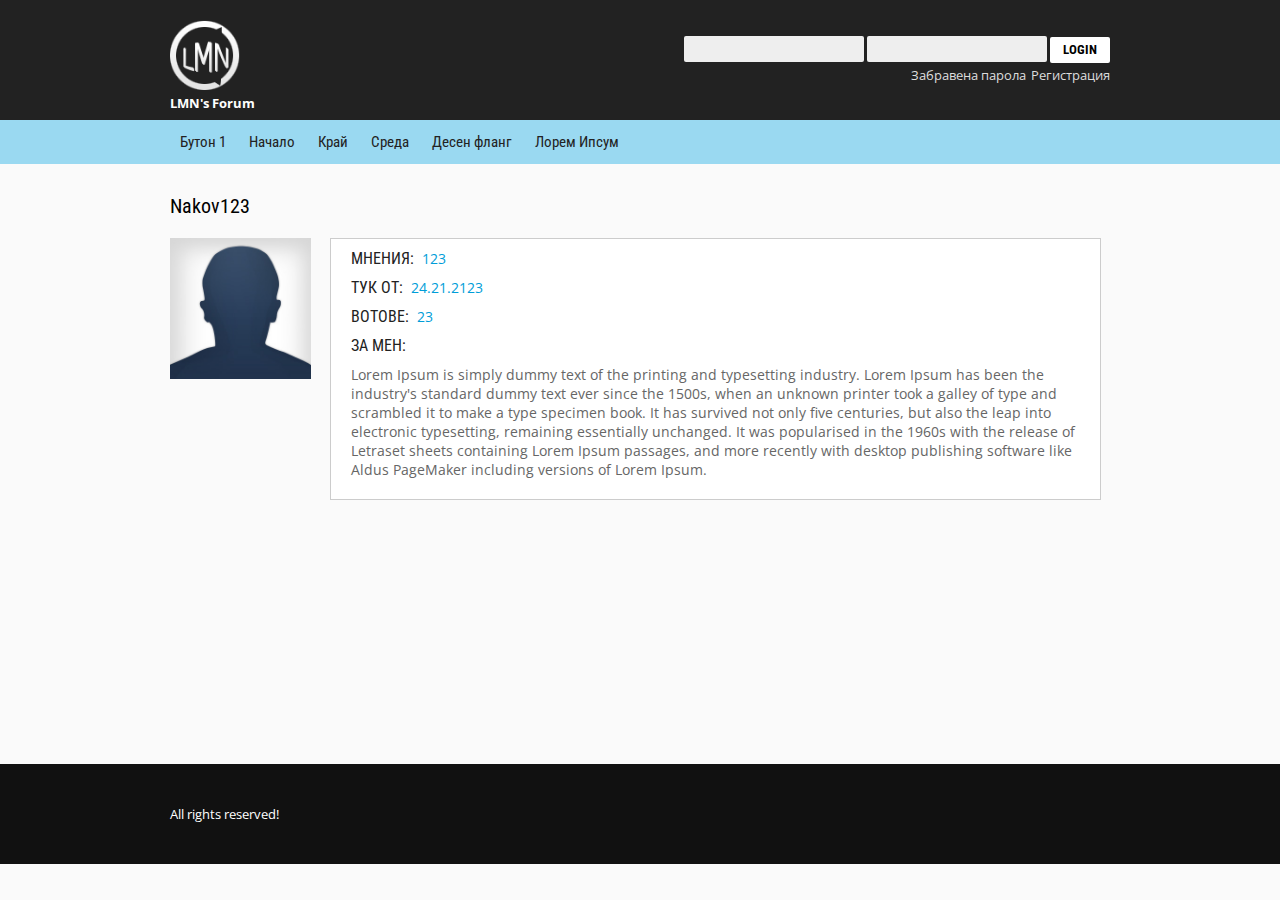
<file: Design/user-page.html>
<!DOCTYPE html>
<html>
<head lang="en">
    <meta charset="UTF-8">
    <link rel="stylesheet" type="text/css" href="styles/style.css">
    <link rel="stylesheet" type="text/css" href="styles/header-styles.css">
    <link rel="stylesheet" type="text/css" href="styles/nav-styles.css">
    <link rel="stylesheet" type="text/css" href="styles/main-style.css">
    <link rel="stylesheet" type="text/css" href="styles/post-style.css">
    <link rel="stylesheet" type="text/css" href="styles/responsive.css">
    <link rel="stylesheet" type="text/css" href="styles/user-style.css">
    <link href="//maxcdn.bootstrapcdn.com/font-awesome/4.1.0/css/font-awesome.min.css" rel="stylesheet">

    <link href='http://fonts.googleapis.com/css?family=Open+Sans' rel='stylesheet' type='text/css'>
    <title><?php ?></title>
</head>
<body>

<header>
    <div id="head-content">
        <div id="logo">
            <a href="#"><img src="images/samplelogo.png"></a>
            <h3>LMN's Forum</h3>
        </div>
        <div id="head-login">
            <form method="post">
                <label></label>
                <input type="text" name="username" id="username">
                <input type="password" name="password" id="password">
                <input type="submit" name="submit" id="submit" value="Login">
                <br>
                <span><a href="#">Регистрация</a></span>
                <span><a href="#">Забравена парола</a></span>
            </form>

        </div>
    </div>
</header>

<!-- ------------------------------------------ -->

<nav>
    <div id="nav-content">
        <ul>
            <li><a href="#">Бутон 1</a></li>
            <li><a href="#">Начало</a></li>
            <li><a href="#">Край</a></li>
            <li><a href="#">Среда</a></li>
            <li><a href="#">Десен фланг</a></li>
            <li><a href="#">Лорем Ипсум</a></li>
        </ul>
    </div>
</nav>

<!-- ------------------------------------------ -->

<main>

    <h2 class="category-title">Nakov123</h2>
    <div id="forum">
        <div id="avatar-holder">
            <img src="images/asd.jpg">
        </div>
        <div id="info-user">
            <div><span class="bigtext">Мнения: </span>123</div>
            <div><span class="bigtext">Тук от: </span>24.21.2123</div>
            <div><span class="bigtext">Вотове: </span>23</div>
            <div><span class="bigtext">За мен: </span></div>
            <div id="expl">
                Lorem Ipsum is simply dummy text of the printing and typesetting industry.
                Lorem Ipsum has been the industry's standard dummy text ever since the 1500s, when an unknown printer took a galley of type and scrambled it to make a type specimen book. It has survived not only five centuries, but also the leap into electronic typesetting, remaining essentially unchanged. It was popularised in the 1960s with the release of Letraset sheets containing Lorem Ipsum passages, and more recently with desktop publishing software like Aldus PageMaker including versions of Lorem Ipsum.
            </div>
        </div>
    </div>
</main>

<!-- ------------------------------------------ -->

<footer>
    <div id="foot-content">
        All rights reserved!
    </div>
</footer>

</body>
</html>
</file>
<file: Design/styles/style.css>
@import url(http://fonts.googleapis.com/css?family=Roboto+Condensed);
@import url(http://fonts.googleapis.com/css?family=Open+Sans);
@import url(http://fonts.googleapis.com/css?family=Lato);
@import url(http://fonts.googleapis.com/css?family=Open+Sans:600);

* {
    margin: 0;
    padding: 0;
    box-sizing: border-box;
    font-family: "Open Sans", sans-serif;
    font-size: 13px;
}
body {
    background-color: #fafafa;
}
body>header{
    height: 120px;
    background-color: #222222;
    width: 100%;
}
#head-content, #nav-content, #foot-content {
    max-width: 960px;
    margin: 0 auto;
    color: white;
    padding: 0 10px;
}
body>nav{
    height: 44px;
    background-color: #9ad9f1;
    width: 100%;
}
body>main {
    max-width: 960px;
    min-height: 500px;
    margin: 0 auto;
    padding: 10px;
    background-color: #fafafa;
}
body>footer{
    height: 100px;
    background-color: #111111;
    width: 100%;
    margin: 100px 0 0 0;
}
#foot-content {
    line-height: 100px;
}
</file>
<file: Design/styles/header-styles.css>
#logo {
    float: left;
}
#logo img {
    max-width: 70px;
    max-height: 70px;
    margin-top: 20px;
}
#head-login {
    float:right;
}
#head-login form{
    margin-top: 36px;
}
#head-login input[type="text"], #head-login input[type="password"] {
    width: 180px;
    height: 26px;
    border: none;
    border-radius: 2px;
    background: #eeeeee;
    margin: 0 0 4px 0;
    padding: 0 5px;
}
#head-login input[type="submit"] {
    width: 60px;
    height: 26px;
    border: none;
    border-radius: 2px;
    background: #ffffff;
    text-transform: uppercase;
    font-weight: bold;
    font-family: 'Roboto Condensed', sans-serif;
}
#head-login span a{
    margin: 0 0 0 5px;
    color: #dddddd;
    text-decoration: none;
    float: right;

}
#head-login span a:hover {
    color: #ffffff;
}
</file>
<file: Design/styles/nav-styles.css>
#nav-content ul {
    float: left;
}
#nav-content ul li{
    list-style: none;
    display: inline-block;
    line-height: 44px;
}
#nav-content ul li a{
    color: #222222;
    text-decoration: none;
    font-family: 'Roboto Condensed', sans-serif;
    font-size: 15px;
    line-height: 44px;
    height: 100%;
    display: block;
    padding: 0 10px;
}
#nav-content ul li a:hover{
    color: #555555;
    background-color: #c9ecf9;
}
.search-holder {
    float: right;
}
.search-holder form input[type="text"]{
    width: 200px;
    height: 24px;
    border-radius: 3px;
    border: 1px solid #aaa;
    margin: 9px 0 0 0;
    padding: 0 0 0 5px;
    font-size: 12px;
}
.search-holder form input[type="submit"]{
    width: 24px;
    height: 24px;
    border-radius: 3px;
    border: none;
    margin: 9px 0 0 -29px;
    padding: 0 0 0 5px;
    font-size: 12px;
    background: url('../images/magnglassicon.png') 5px 5px no-repeat;
    background-size: 14px 14px;
}
</file>
<file: Design/styles/main-style.css>
#where-am-i {
    display: block;
    width: 100%;
    margin: 10px 0 10px 0;
    background: #eeeeee;
    height: 30px;
    padding: 5px 0 0 10px;
    border-radius: 3px;
}
#where-am-i ul li {
    display: inline-block;
    list-style: none;
}
#where-am-i ul li a {
    color: #555;
    text-decoration: none;
    font-size: 11px;
}
#where-am-i ul li a:hover {
    color: #888888;
}
.group {
    width: 100%;
    border-radius: 3px;
}
.group li {
    list-style: none;
    display: inline-block;
}
.group-head{
    background: #222222;
    color: #ffffff;
    border-radius: 3px;
    width: 100%;
    height: 36px;
    line-height: 36px;
}
.group-head ul li:nth-child(1), .group-body ul li:nth-child(1)  {
    width: 66%;
    padding: 0 0 0 1%;
    float:left;
}
.group-head ul li:nth-child(2),.group-head ul li:nth-child(3),.group-body ul li:nth-child(2),.group-body ul li:nth-child(3){
    text-align: center;
    float:left;
    width: 9%;
}
.group-head ul li:nth-child(4),.group-body ul li:nth-child(4){
    text-align: center;
    float:left;
    width: 16%;
}
.group-body ul li:nth-child(2), .group-body ul li:nth-child(3) {
    line-height: 56px;
}
.group-body {
    width: 100%;
}
.group-body ul{
    display: block;
    background: #f3f3f3;
    border-radius: 3px;
    height: 56px;
    margin: 0 0 2px 0;
    color: black;
}
.group-body ul li:nth-child(1) h3 {
    line-height: 20px !important;
    margin: 7px 0 0 0;
}
.group-body ul li:nth-child(1) h3 a{
    font-family: arial, sans-serif;
    color: #00c5e8;
    font-size: 15px;
    font-weight: normal;
    text-decoration: none;
}
.group-body ul li:nth-child(1) h3 a:hover{
    color: #000000;
}
.group-body ul li:nth-child(1) span {
    line-height: 14px !important;
    font-size: 11px;
    color: #666666;
}
.date-of-last {
    margin: 8px 0 0 0;
    display: block;
    font-size: 11px;
    text-decoration: none;
}
.user-of-last {
    margin: 4px 0 0 0;
    display: block;
}
.user-of-last a{
    font-size: 12px;
    color: black;
    text-decoration: underline;
}
.date-of-last span, .user-of-last span {
    font-size: 14px;
    margin: 0 3px 0 0;
}
.category-title {
    font-size: 20px;
    font-family: 'Roboto Condensed', sans-serif;
    margin: 20px 0 20px 0;
    font-weight: normal;
    float:left;
}
.button-holder a {
    color: white;
    display: inline-block;
    height: 30px;
    width: 100px;
    text-align: center;
    background-color: #00c0e3;
    text-decoration: none;
    border-radius: 3px;
    line-height: 30px;
    float: right;
    margin: 17px 0 0 0;
    font-family: 'Roboto Condensed', sans-serif;
    font-size: 14px;
    text-transform: uppercase;
}
.button-holder a:hover {
    opacity: 0.8;
}
#forum:before, #forum:after {
    clear: both;
    content: " ";
    display: table;
}
.pages {
    margin: 10px 0 0 0;
}
.pages ul li{
    list-style: none;
    display: inline-block;
    width: 20px;
    height: 20px;
    line-height: 20px;
    text-align: center;
}
.pages ul li a{
    background-color: #00c0e3;
    display: block;
    color: #ffffff;
    text-decoration: none;
    font-family: 'Roboto Condensed', sans-serif;
    border-radius: 2px;
}
.pages ul li a:hover{
    background-color: black;
    color:#ffffff;
}
.inlines {
    display: inline;
    margin: 0 5px !important;
}

/*--------*/
.login-registration {
    width: 50%;
    float: left;
    text-align: center;
}
.login-registration p{
    font-family: "Open Sans", sans-serif;
    font-size: 13px;
    width: 60%;
    margin: 10px auto 20px auto;

}
.login-registration input[type="text"],
.login-registration input[type="email"],
.login-registration input[type="password"],
.login-registration textarea {
    width: 200px;
    height: 26px;
    border-radius: 3px;
    border: 1px solid #bbbbbb;
    margin: 0 0 5px 0;
    padding: 0 0 0 5px;
    font-size: 12px;
}
.login-registration textarea {
    min-height: 90px;
    max-width: 200px;
}
.form-title{
    font-size: 24px;
    font-family: 'Roboto Condensed', sans-serif;
    margin: 15px 0 20px 0;
}
.login-registration input[type="submit"] {
    width: 200px;
    height: 26px;
    border-radius: 3px;
    border:none;
    margin: 0 0 5px 0;
    padding: 0 0 0 5px;
    font-size: 12px;
    color: #ffffff;
    background: #444444;
}
.login-registration input[type="file"]{
    position: absolute;
    z-index: 2;
    opacity: 0;
}
.file-holder{
    position: relative;
}

@media screen and (max-width: 600px){
    .login-registration {
        width: 100%;
        float: none;
        text-align: center;
        margin: 0 0 40px 0;
    }
    .login-registration p{
        width: 80%;
    }
}
</file>
<file: Design/styles/responsive.css>
@media screen and (max-width: 750px) {
    body>header{
        height: 240px;
        text-align: center;
    }
    #logo {
        float: none;
    }
    #head-login {
        float:none;
    }
    #head-login span a{
        float: none;
    }
    #nav-content ul {
        float: none;
    }
    #nav-content ul li{
        list-style: none;
        display: block;
        line-height: 44px;
        background-color: #9ad9f1;
        border-bottom: 1px solid #84cff1;
        float: none;
    }
    #nav-content ul li:first-child, #nav-content ul li:first-child a {
        border-top-left-radius: 3px;
        border-top-right-radius: 3px;
    }
    #nav-content ul li:last-child, #nav-content ul li:last-child a {
        border-bottom-left-radius: 3px;
        border-bottom-right-radius: 3px;
    }
    body>nav {
        border-top-left-radius: 3px;
        border-top-right-radius: 3px;
        border-bottom-left-radius: 3px;
        border-bottom-right-radius: 3px;
        height: auto;
        text-align: center;
        background: #fafafa;
        margin: 10px 0 0 0;
    }
    /*-----*/
    .group-head ul li:nth-child(1), .group-body ul li:nth-child(1)  {
        width: 60%;
        padding: 0 0 0 1%;
        float:left;
    }
    .group-head ul li:nth-child(2),.group-head ul li:nth-child(3),.group-body ul li:nth-child(2),.group-body ul li:nth-child(3){
        text-align: center;
        float:left;
        width: 7%;
    }
    .group-head ul li:nth-child(4),.group-body ul li:nth-child(4){
        text-align: center;
        float:left;
        width: 26%;
    }
    .group-body ul li:nth-child(1) h3 {
        line-height: 18px !important;
        margin: 10px 0 0 0 !important;
        overflow: hidden;
    }
    .group-body ul li:nth-child(1) span {
        display: none;
    }
    /*------*/
    #ol-posts>li>div>div:nth-child(1) {
        width: 25%;
    }
    #ol-posts>li>div>div:nth-child(2) {
        width: 75%;
    }
    .search-holder {
        margin: 5px 0 0 0;
        float: none;
    }
}
</file>
<file: Design/styles/post-style.css>
#forum>h2 {
    font-size: 22px;
    font-family: "Open Sans", sans-serif;
    margin: 15px 0;
}

#ol-posts>li{
    list-style: none;
    display: block;
    width: 100%;
}
#ol-posts>li>header {
    display: block;
    width: 100%;
    background: #00c5e8;
    height: 25px;
    line-height: 25px;
    padding: 0 0 0 10px;
    color: #ffffff;
    font-size: 16px !important;
    font-weight: bold;
    border-top-left-radius: 3px;
    border-top-right-radius: 3px;
}
#ol-posts>li>div {
    width: 100%;
    border-bottom: 1px solid #cccccc;
    border-left: 1px solid #cccccc;
    border-right: 1px solid #cccccc;
    border-bottom-left-radius: 3px;
    border-bottom-right-radius: 3px;
}
#ol-posts>li>div:before{

    display: table;
    content: " ";
}
#ol-posts>li>div:after{
    clear: both;
    content: " ";
    display: table;
}
/*author info*/
#ol-posts>li>div>div:nth-child(1) {
    float: left;
    width: 15%;
    padding: 10px;
    border-right: 1px solid #cccccc;
}
#ol-posts>li>div>div:nth-child(1) img{
    max-width: 100%;
    max-height: 100%;
    border: 1px solid #555555;
}
#ol-posts>li>div>div:nth-child(1) span{
    width: 100%;
    display: block;
    text-align: center;
    color: #666666;
    font-size: 11px;
}
.username{
    margin: 0 0 6px 0;
}
.username a{
    color: #444444;
    font-size: 13px;
    text-decoration: underline;
}
.username a:hover{
    color: #666666;
    text-decoration: none;
}
.votes {
    text-align: center;
    margin: 6px 0 0 0;
}
.votes>span:nth-child(1){
    margin: 0 0 4px 0;
}
.voteup, .votedown {
    display: inline-block !important;
    width: 20px !important;
    height: 20px !important;
    margin: 0 3px;
}
.voteup a, .votedown a{
    display: inline-block !important;
    width: 20px !important;
    height: 20px !important;
    line-height: 20px !important;
    background: #e1f2f8;
    border-radius: 3px;
    text-decoration: none;
    font-family: "Open Sans", sans-serif;
    font-size: 20px;
    font-weight: bold;
    border: 1px solid #cccccc;
}
.voteup a:hover, .votedown a:hover{
    background: #e9f6f8;
    border: 1px solid #dddddd;
}
.voteup a{
    color: green;
}
.votedown a{
    color: red;
}

/*post itself*/
#ol-posts>li>div>div:nth-child(2) {
    padding: 10px;
    float: left;
    margin: 0;
    width: 85%;
}
.post-buttons{
    text-align: right;
    margin: 4px 0 0 0!important;
}
.post-buttons div{
    display: inline-block;
    text-align: center;
    margin: 0 0 5px 0;
}
.post-buttons div a{
    display: inline-block;
    background: #eeeeee;
    padding: 5px;
    border-radius: 3px;
    color: #222222;
    text-decoration: none;
    text-transform: uppercase;
    font-family: "Open Sans", sans-serif;
    font-size: 10px;
    border: 1px solid #aaaaaa;
}
.post-buttons div a:hover{
    background: #f7f7f7;
    border: 1px solid #cccccc;
}
</file>
<file: Design/styles/posttopicnew.css>
/*--------*/
.new-topic {
    width: 100%;
    text-align: left;
}
.new-topic div{
    text-transform: uppercase;
    font-weight: bold;
}
.new-topic input[type="text"],
.new-topic input[type="email"],
.new-topic textarea {
    width: 100%;
    height: 26px;
    border-radius: 3px;
    border: 1px solid #bbbbbb;
    margin: 3px 0 5px 0;
    padding: 0 0 0 5px;
    font-size: 12px;

}
.new-topic textarea {
    min-height: 90px;
    max-width: 100%;
    padding: 3px 0 0 5px;
}
.form-title{
    font-size: 24px;
    font-family: 'Roboto Condensed', sans-serif;
    margin: 15px 0 20px 0;
}
.new-topic input[type="submit"] {
    width: 200px;
    height: 26px;
    border-radius: 3px;
    border:none;
    margin: 0 0 5px 0;
    padding: 0 0 0 5px;
    font-size: 12px;
    color: #ffffff;
    background: #444444;
}
.new-topic input[type="file"]{
    position: absolute;
    z-index: 2;
    opacity: 0;
}
.file-holder{
    position: relative;
}
.bluetext{
    color: #00c5e8;
    font-size: 20px;
    font-family: 'Roboto Condensed', sans-serif;
}
.bluetext:hover{
    text-decoration: none;
    color: #88e0e8;
}
</file>
<file: Design/styles/user-style.css>
#avatar-holder{
    width: 15%;
    float: left;
}
#avatar-holder img{
    width: 100%;
    height: 100%;
}
#info-user {
    float: left;
    width: 82%;
    background: #ffffff;
    border: 1px solid #cccccc;
    margin: 0 0 0 2%;
    padding: 10px;
}
#info-user div {
    font-size: 14px;
    margin: 0 0 10px 10px;
    color: #009dd8;
}
.bigtext{
    font-family: 'Roboto Condensed', sans-serif;
    font-size: 16px;
    text-transform: uppercase;
    color: #222222;
    margin: 0 4px 0 0;
}
#expl {
    color: #666666 !important;
}
@media screen and (max-width: 700px) {
    #avatar-holder{
        width: 25%;
    }
    #info-user {
        width: 72%;
    }
}
@media screen and (max-width: 500px) {
    #avatar-holder{
        width: 40%;
        float: none;
        margin: 0 auto 15px auto;

    }
    #info-user {
        width: 100%;
        float: none;
        margin: 0;
    }
}
</file>
